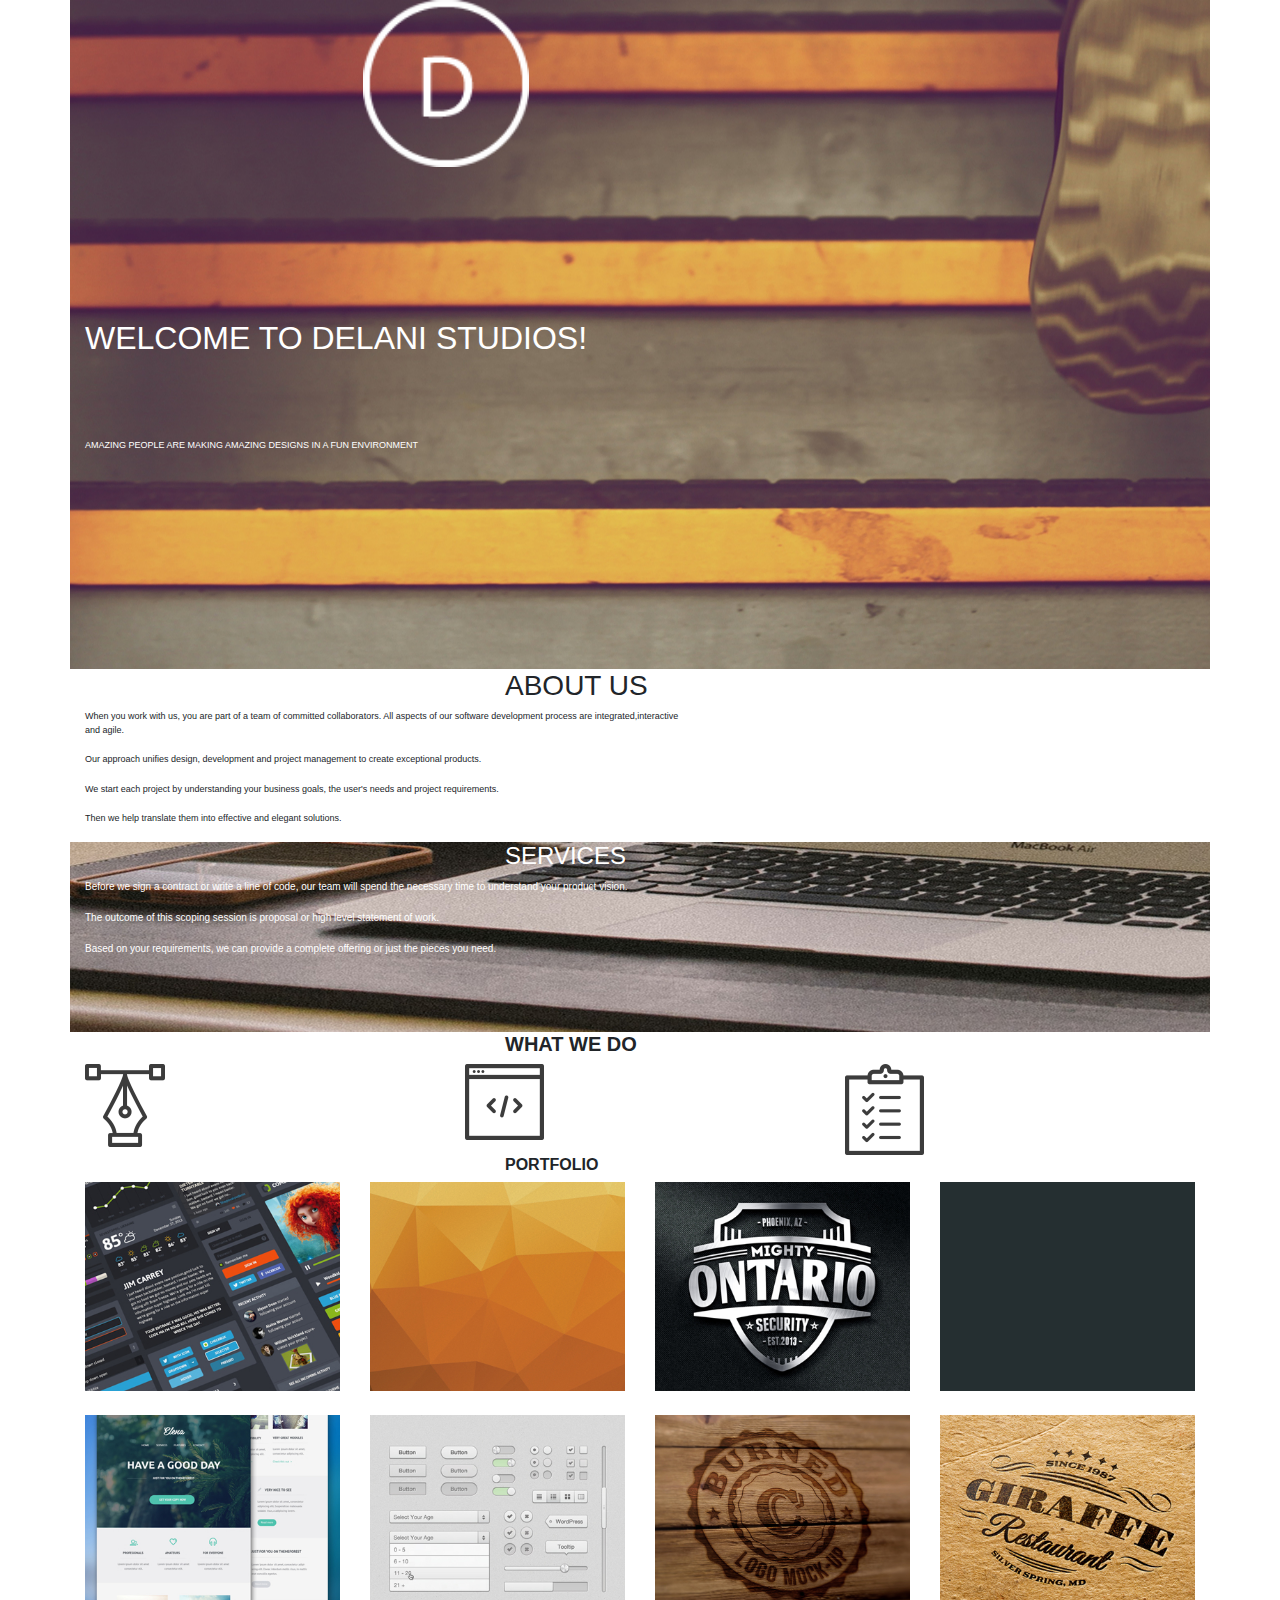
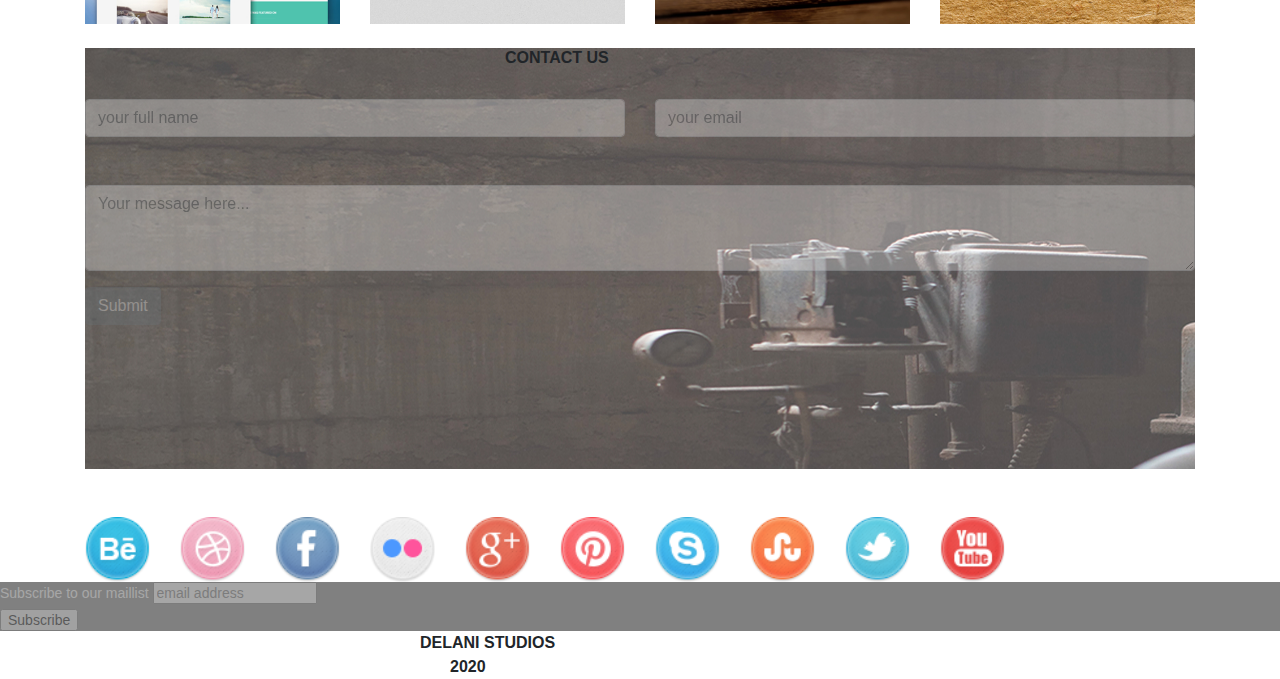
<file: index.html>
<!DOCTYPE html>
<html lang="en">

<head>
    <meta charset="UTF-8">
    <meta name="viewport" content="width=device-width, initial-scale=1.0">
    <title>Genius Studio</title>
    <link rel="stylesheet" href="https://stackpath.bootstrapcdn.com/bootstrap/4.5.2/css/bootstrap.min.css"
        integrity="sha384-JcKb8q3iqJ61gNV9KGb8thSsNjpSL0n8PARn9HuZOnIxN0hoP+VmmDGMN5t9UJ0Z" crossorigin="anonymous">
    <link href="studio.css" rel="stylesheet" type="text/css">

</head>

<body>
    <div class="container">
        <div class="row">
            <div class="col-md-12" id="intro">

                <div class="logo">
                    <h1><img src="images/logo.png" height="30%" width="30%"></h1>
                </div>

                <br><br><br>
                <h2>
                    WELCOME TO
                    DELANI STUDIOS!
                </h2>

                <br>

                <span id="ex">
                    AMAZING PEOPLE ARE MAKING AMAZING DESIGNS IN A FUN ENVIRONMENT
                </span>
                </p>

                <br><br><br><br>


            </div>
        </div>


        <h3>
            ABOUT US
        </h3>

        <div class="about">
            <p>
                When you work with us, you are part of a team of committed collaborators. All aspects of our
                software
                development process are integrated,interactive<br> and agile.
            </p>
            <p>
                Our approach unifies design, development and project management to create exceptional products.
            </p>
            <p>
                We start each project by understanding your business goals, the user's needs and project
                requirements.
            </p>
            <p>
                Then we help translate them into effective and elegant solutions.
            </p>
        </div>

        <div class="row">
            <div class="col-md-12" id="services">
                <h4>
                    SERVICES
                </h4>

                <p>
                    Before we sign a contract or write a line of code, our team will spend the necessary time to
                    understand your product vision.
                </p>
                <p>
                    The outcome of this scoping session is proposal or high level statement of work.
                </p>
                <p>
                    Based on your requirements, we can provide a complete offering or just the pieces you need.
                </p>
                <br><br><br><br>
            </div>

        </div>
        <h5>
            <b>WHAT WE DO</b>
        </h5>
        <div class="row">
            <div class="col-md-4">
                <img src="images/design_icon.png" id="design">
            </div>


            <div class="col-md-4">
                <img src="images/dev_icon.png" id="dev">
            </div>
            <div class="col-md-4">
                <img src="images/product_icon.png" id="prod">
            </div>

        </div>


        <div class="row">
            <div class="col-md-4" id="showdesign">
                <p>
                    Our design practice offers a full range of services including brand strategy and visual design and
                    user experience testing.
                </p>
                <p>
                    Throughout your project, our designers create and implement visual design and workflows, solicit
                    user feedback and work with you to make sure what gets built is what is needed.
                </p>
            </div>


            <div class="col-md-4" id="showdev">
                <p>
                    All engineers are fluent in the latest enterprise, mobile and web development technologies.
                </p>
                <p>
                    They collaborate with your team to write and improve code on a daily basis, using proven practices
                    such as test-driven development and pair programming.
                </p>
            </div>

            <div class="col-md-4" id="showprod">
                <p>
                    Planning and development is iterative. Because we are constantly coding and testing,the products we
                    build are always ready to go live.
                </p>
                <p>
                    This iterative process allows for changes as business requirements evolve.
                </p>
            </div>

        </div>

        <h6>
            <b>PORTFOLIO</b>
        </h6>

        <div class="row">
            <div class="col-md-3">
                <img src="images/port1.jpg" alt="" style="width:100%">
            </div>
            <div class="col-md-3">
                <img src="images/port2.jpg" alt="" style="width:100%">
            </div>
            <div class="col-md-3">
                <img src="images/port3.jpg" alt="" style="width:100%">

            </div>
            <div class="col-md-3">
                <img src="images/port4.jpg" alt="" style="width:100%">
            </div>
        </div>
        <br>
        <div class="row">
            <div class="col-md-3">
                <img src="images/port5.jpg" alt="" style="width:100%">
            </div>

            <div class="col-md-3">
                <img src="images/port6.jpg" alt="" style="width:100%">
            </div>
            <div class="col-md-3">
                <img src="images/port7.jpg" alt="" style="width:100%">
            </div>
            <div class="col-md-3">
                <img src="images/port8.jpg" alt="" style="width:100%">
            </div>

        </div>
        <br>
        <div class="contact">
            <h6>
                <b>CONTACT US</b>
            </h6>
            <br>
            <form>
                <div class="row">
                    <div class="col-md-6">
                        <input type="text" class="form-control" placeholder="your full name" id="name">
                    </div>
                    <div class="col-md-6">
                        <input type="email" class="form-control" placeholder="your email">
                    </div>
                </div>
                <br>
                <div class="form-group">
                    <label for="exampleFormControlTextarea1"></label>
                    <textarea class="form-control" id="Textarea" rows="3" placeholder="Your message here..."></textarea>
                </div>
                <button type="submit" onclick="function showAlert()" class="btn btn-secondary" id="btn">Submit</button>
            </form>


            <br><br><br><br><br><br>


        </div>

        <br><br>


        <div class="row" id="social">
            <div class="col-md-1">
                <img src="images/icon1.png" alt="" style="width:100%">
            </div>
            <div class="col-md-1">
                <img src="images/icon2.png" alt="" style="width:100%">
            </div>
            <div class="col-md-1">
                <img src="images/icon3.png" alt="" style="width:100%">
            </div>
            <div class="col-md-1">
                <img src="images/icon4.png" alt="" style="width:100%">
            </div>
            <div class="col-md-1">
                <img src="images/icon5.png" alt="" style="width:100%">
            </div>
            <div class="col-md-1">
                <img src="images/icon6.png" alt="" style="width:100%">
            </div>
            <div class="col-md-1">
                <img src="images/icon7.png" alt="" style="width:100%">
            </div>
            <div class="col-md-1">
                <img src="images/icon8.png" alt="" style="width:100%">
            </div>
            <div class="col-md-1">
                <img src="images/icon9.png" alt="" style="width:100%">
            </div>
            <div class="col-md-1">
                <img src="images/icon10.png" alt="" style="width:100%">
            </div>

        </div>



    </div>

    <!-- Begin Mailchimp Signup Form -->
    <link href="//cdn-images.mailchimp.com/embedcode/slim-10_7.css" rel="stylesheet" type="text/css">
    <!-- <style type="text/css">
        #mc_embed_signup {
            background: grey;
            clear: left;
            font: 14px Helvetica, Arial, sans-serif;
            color: white;
        }

        /* Add your own Mailchimp form style overrides in your site stylesheet or in this style block.
	   We recommend moving this block and the preceding CSS link to the HEAD of your HTML file. */
    </style> -->
    <div id="mc_embed_signup">
        <form action="https://gmail.us17.list-manage.com/subscribe/post?u=6cabd9e5a751d82ea9ca5a476&amp;id=73522d7966"
            method="post" id="mc-embedded-subscribe-form" name="mc-embedded-subscribe-form" class="validate"
            target="_blank" novalidate>
            <div id="mc_embed_signup_scroll">
                <label for="mce-EMAIL">Subscribe to our maillist</label>
                <input type="email" value="" name="EMAIL" class="email" id="mce-EMAIL" placeholder="email address"
                    required>
                <!-- real people should not fill this in and expect good things - do not remove this or risk form bot signups-->
                <div style="position: absolute; left: -5000px;" aria-hidden="true"><input type="text"
                        name="b_6cabd9e5a751d82ea9ca5a476_73522d7966" tabindex="-1" value=""></div>
                <div class="clear"><input type="submit" value="Subscribe" name="subscribe" id="mc-embedded-subscribe"
                        class="button"></div>
            </div>
        </form>
    </div>

    <!--End mc_embed_signup-->

    <footer>
        <b>DELANI STUDIOS</b>
    </footer>
    <footer id="f2">
        <b>2020</b>
    </footer>



    <script src="https://code.jquery.com/jquery-3.3.1.min.js"
        integrity="sha256-FgpCb/KJQlLNfOu91ta32o/NMZxltwRo8QtmkMRdAu8=" crossorigin="anonymous"></script>
    <script src="studio.js"></script>
</body>

</html>
</file>
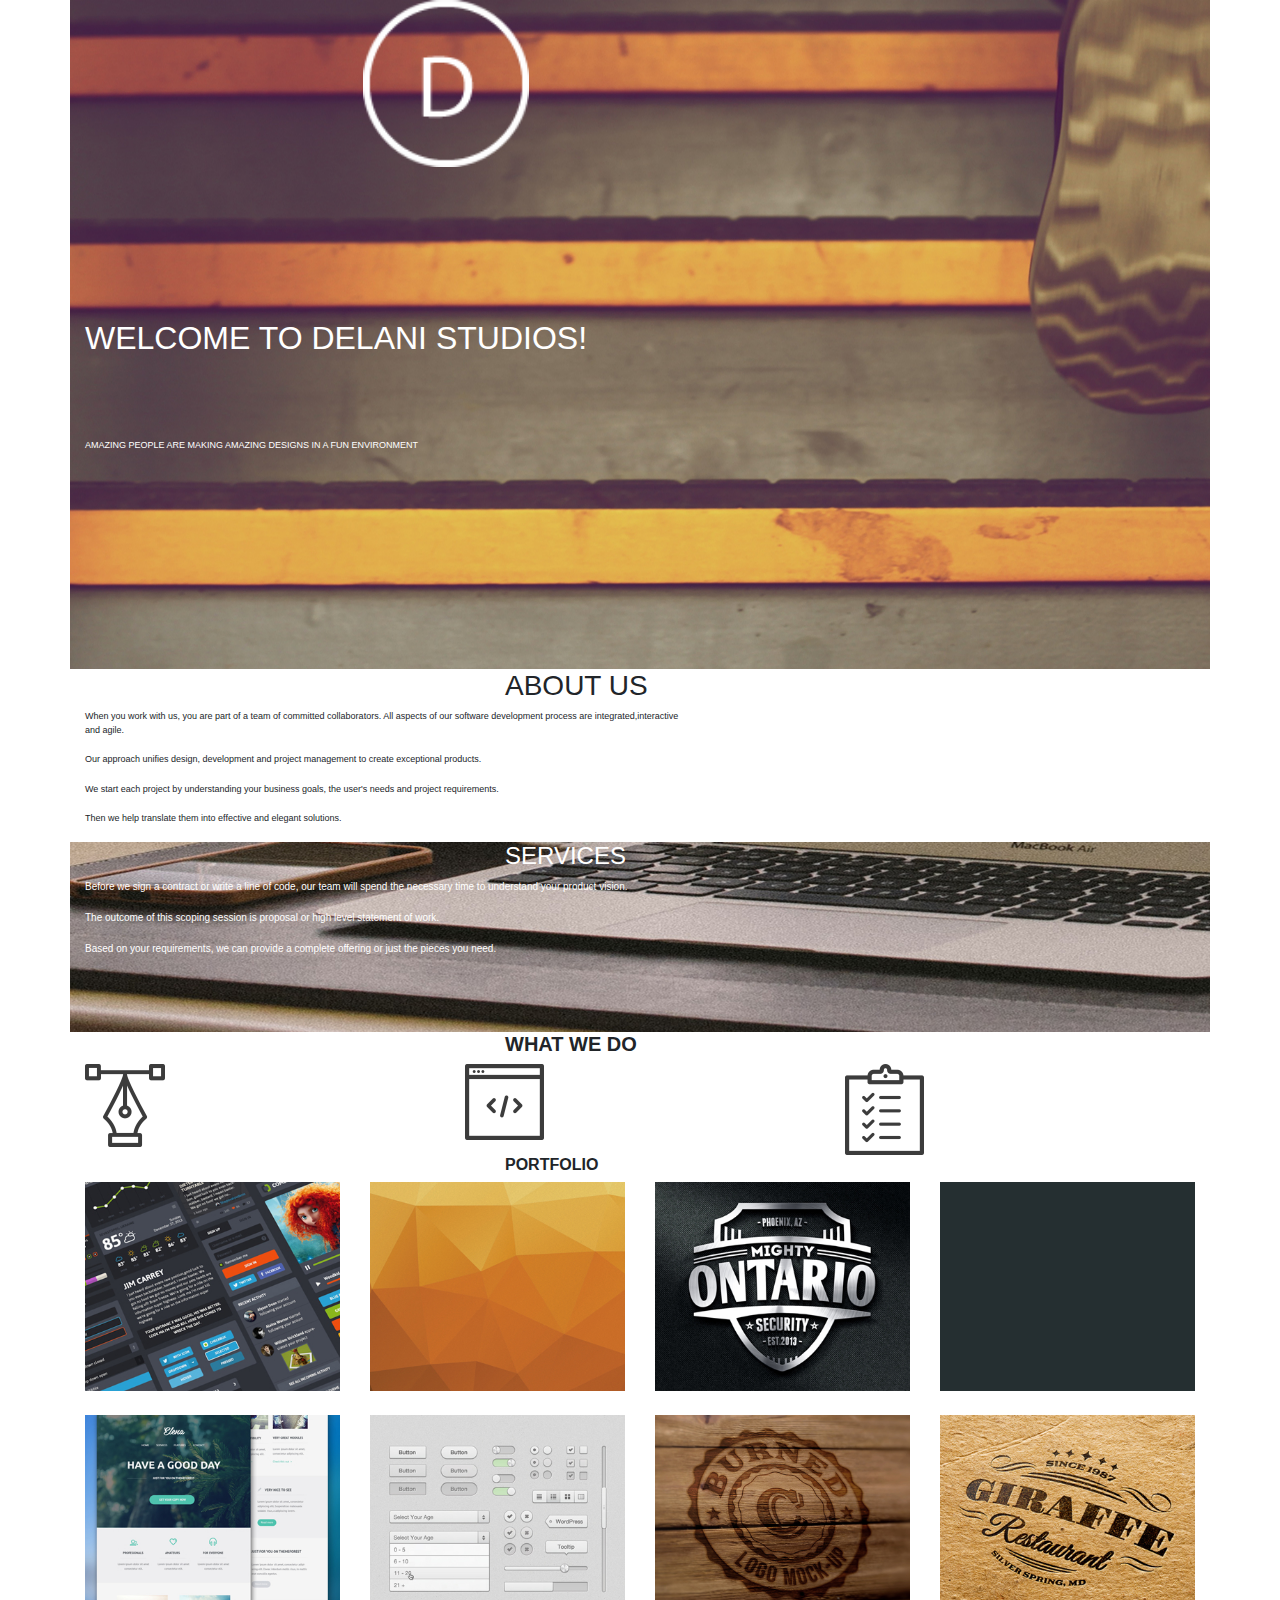
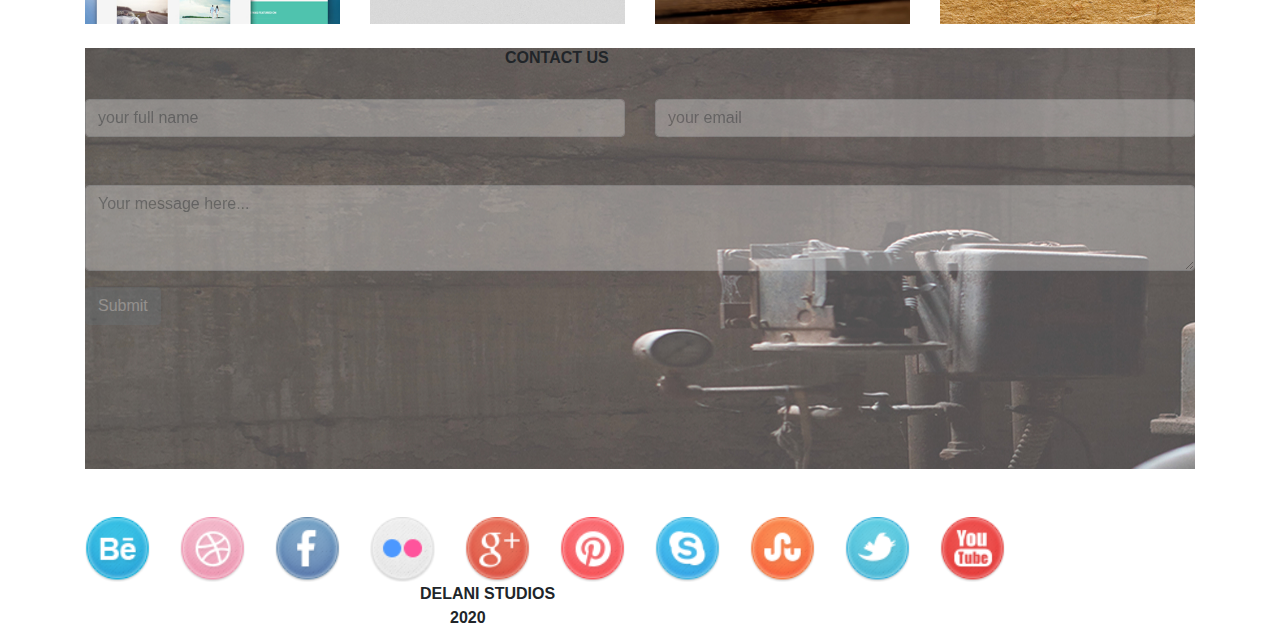
<file: studio.html>
<!DOCTYPE html>
<html lang="en">

<head>
    <meta charset="UTF-8">
    <meta name="viewport" content="width=device-width, initial-scale=1.0">
    <title>Genius Studio</title>
    <link rel="stylesheet" href="https://stackpath.bootstrapcdn.com/bootstrap/4.5.2/css/bootstrap.min.css"
        integrity="sha384-JcKb8q3iqJ61gNV9KGb8thSsNjpSL0n8PARn9HuZOnIxN0hoP+VmmDGMN5t9UJ0Z" crossorigin="anonymous">
    <link href="studio.css" rel="stylesheet" type="text/css">

</head>

<body>
    <div class="container">
        <div class="row">
            <div class="col-md-12" id="intro">

                <div class="logo">
                    <h1><img src="images/logo.png" height="30%" width="30%"></h1>
                </div>

                <br><br><br>
                <h2>
                    WELCOME TO
                    DELANI STUDIOS!
                </h2>

                <br>

                <span id="ex">
                    AMAZING PEOPLE ARE MAKING AMAZING DESIGNS IN A FUN ENVIRONMENT
                </span>
                </p>

                <br><br><br><br>


            </div>
        </div>


        <h3>
            ABOUT US
        </h3>

        <div class="about">
            <p>
                When you work with us, you are part of a team of committed collaborators. All aspects of our
                software
                development process are integrated,interactive<br> and agile.
            </p>
            <p>
                Our approach unifies design, development and project management to create exceptional products.
            </p>
            <p>
                We start each project by understanding your business goals, the user's needs and project
                requirements.
            </p>
            <p>
                Then we help translate them into effective and elegant solutions.
            </p>
        </div>

        <div class="row">
            <div class="col-md-12" id="services">
                <h4>
                    SERVICES
                </h4>

                <p>
                    Before we sign a contract or write a line of code, our team will spend the necessary time to
                    understand your product vision.
                </p>
                <p>
                    The outcome of this scoping session is proposal or high level statement of work.
                </p>
                <p>
                    Based on your requirements, we can provide a complete offering or just the pieces you need.
                </p>
                <br><br><br><br>
            </div>

        </div>
        <h5>
            <b>WHAT WE DO</b>
        </h5>
        <div class="row">
            <div class="col-md-4">
                <img src="images/design_icon.png" id="design">
            </div>


            <div class="col-md-4">
                <img src="images/dev_icon.png" id="dev">
            </div>
            <div class="col-md-4">
                <img src="images/product_icon.png" id="prod">
            </div>

        </div>


        <div class="row">
            <div class="col-md-4" id="showdesign">
                <p>
                    Our design practice offers a full range of services including brand strategy and visual design and
                    user experience testing.
                </p>
                <p>
                    Throughout your project, our designers create and implement visual design and workflows, solicit
                    user feedback and work with you to make sure what gets built is what is needed.
                </p>
            </div>


            <div class="col-md-4" id="showdev">
                <p>
                    All engineers are fluent in the latest enterprise, mobile and web development technologies.
                </p>
                <p>
                    They collaborate with your team to write and improve code on a daily basis, using proven practices
                    such as test-driven development and pair programming.
                </p>
            </div>

            <div class="col-md-4" id="showprod">
                <p>
                    Planning and development is iterative. Because we are constantly coding and testing,the products we
                    build are always ready to go live.
                </p>
                <p>
                    This iterative process allows for changes as business requirements evolve.
                </p>
            </div>

        </div>

        <h6>
            <b>PORTFOLIO</b>
        </h6>

        <div class="row">
            <div class="col-md-3">
                <img src="images/port1.jpg" alt="" style="width:100%">
            </div>
            <div class="col-md-3">
                <img src="images/port2.jpg" alt="" style="width:100%">
            </div>
            <div class="col-md-3">
                <img src="images/port3.jpg" alt="" style="width:100%">
            </div>
            <div class="col-md-3">
                <img src="images/port4.jpg" alt="" style="width:100%">
            </div>
        </div>
        <br>
        <div class="row">
            <div class="col-md-3">
                <img src="images/port5.jpg" alt="" style="width:100%">
            </div>

            <div class="col-md-3">
                <img src="images/port6.jpg" alt="" style="width:100%">
            </div>
            <div class="col-md-3">
                <img src="images/port7.jpg" alt="" style="width:100%">
            </div>
            <div class="col-md-3">
                <img src="images/port8.jpg" alt="" style="width:100%">
            </div>

        </div>
        <br>
        <div class="contact">
            <h6>
                <b>CONTACT US</b>
            </h6>
            <br>
            <form>
                <div class="row">
                    <div class="col-md-6">
                        <input type="text" class="form-control" placeholder="your full name" id="name">
                    </div>
                    <div class="col-md-6">
                        <input type="email" class="form-control" placeholder="your email">
                    </div>
                </div>
                <br>
                <div class="form-group">
                    <label for="exampleFormControlTextarea1"></label>
                    <textarea class="form-control" id="Textarea" rows="3" placeholder="Your message here..."></textarea>
                </div>
                <button type="submit" onclick="function showAlert()" class="btn btn-secondary" id="btn">Submit</button>
            </form>


            <br><br><br><br><br><br>


        </div>

        <br><br>


        <div class="row" id="social">
            <div class="col-md-1">
                <img src="images/icon1.png" alt="" style="width:100%">
            </div>
            <div class="col-md-1">
                <img src="images/icon2.png" alt="" style="width:100%">
            </div>
            <div class="col-md-1">
                <img src="images/icon3.png" alt="" style="width:100%">
            </div>
            <div class="col-md-1">
                <img src="images/icon4.png" alt="" style="width:100%">
            </div>
            <div class="col-md-1">
                <img src="images/icon5.png" alt="" style="width:100%">
            </div>
            <div class="col-md-1">
                <img src="images/icon6.png" alt="" style="width:100%">
            </div>
            <div class="col-md-1">
                <img src="images/icon7.png" alt="" style="width:100%">
            </div>
            <div class="col-md-1">
                <img src="images/icon8.png" alt="" style="width:100%">
            </div>
            <div class="col-md-1">
                <img src="images/icon9.png" alt="" style="width:100%">
            </div>
            <div class="col-md-1">
                <img src="images/icon10.png" alt="" style="width:100%">
            </div>

        </div>



    </div>

    <footer>
        <b>DELANI STUDIOS</b>
    </footer>
    <footer id="f2">
        <b>2020</b>
    </footer>



    <script src="https://code.jquery.com/jquery-3.3.1.min.js"
        integrity="sha256-FgpCb/KJQlLNfOu91ta32o/NMZxltwRo8QtmkMRdAu8=" crossorigin="anonymous"></script>
    <script src="studio.js"></script>
</body>

</html>
</file>
<file: studio.css>
.logo{
    display: block;
    margin-left: auto;
    margin-right: auto;
    width: 50%;
    
}


#intro{
    color: white;
    font-size: xx-large;
     background-image: url("images/bg2.jpg");
     width: 100%;
     height: 50%
}


#ex{
    font-size:xx-small;
}

.about{
    /* word-wrap:break-word; */
    font-size: xx-small;
    font-stretch: expanded;
}
h3{
    text-indent: 420px;
    
}


#services{
    background-image: url("images/bg3.jpg");
    color: white;
    word-wrap: break-word;
    font-size: x-small;
}

h4{
    text-indent: 420px;
}

h5{
    text-indent: 420px;
}

#showdesign{
    word-wrap: break-word;
    display: none;
}

#showdev{
    word-wrap: break-word;
    display: none;
}

#showprod{
    word-wrap: break-word;
    display: none;
}

h6{
    text-indent: 420px;
}

.contact{
    background-image: url("images/bg1.jpg");
}

form {
    opacity: 0.3;
  }

footer{
    text-indent: 420px;
}

#f2{
    text-indent: 450px; 
}

#mc_embed_signup {
    background: grey;
    clear: left;
    font: 14px Helvetica, Arial, sans-serif;
    color: white;
}

/* Add your own Mailchimp form style overrides in your site stylesheet or in this style block.
We recommend moving this block and the preceding CSS link to the HEAD of your HTML file. */
</file>
